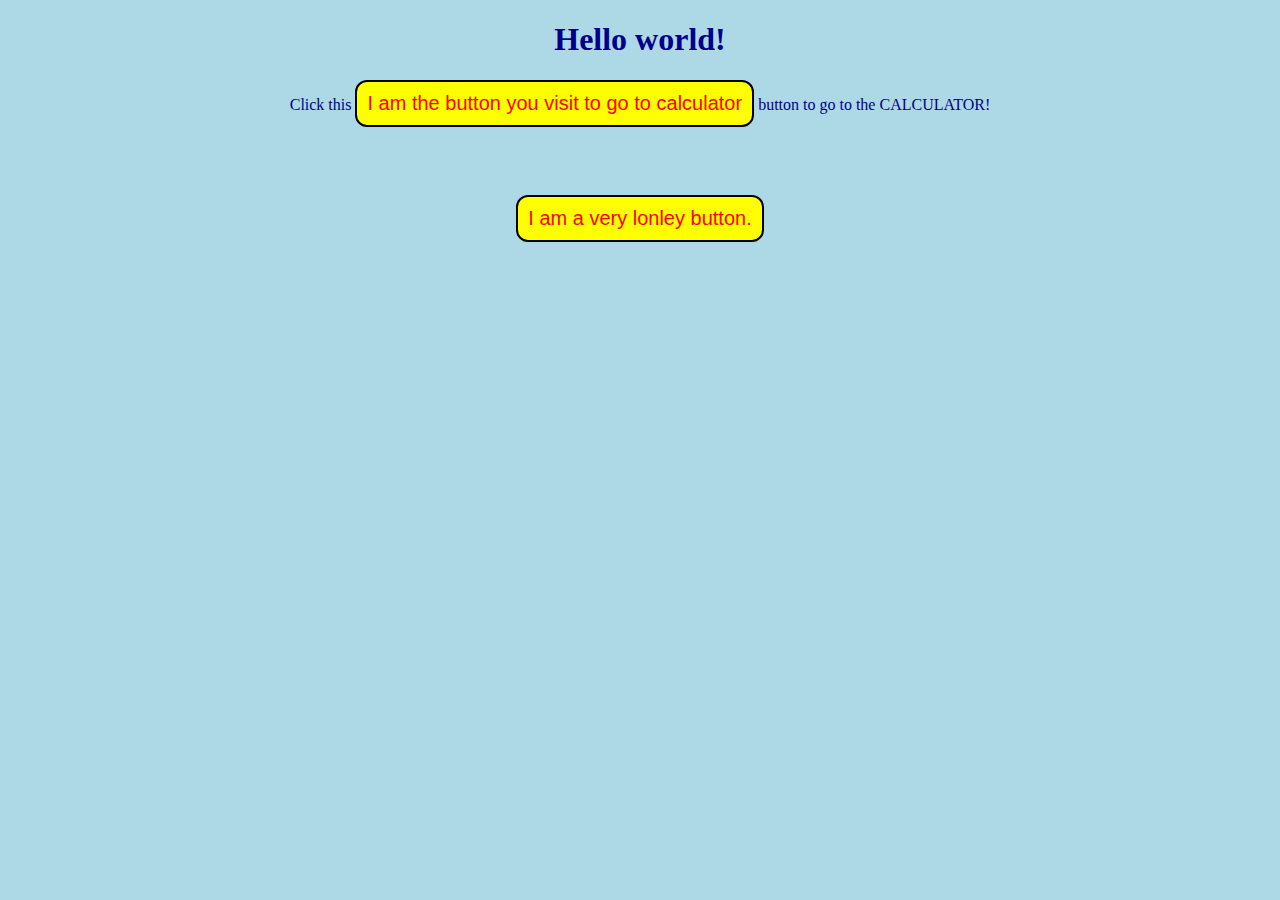
<file: index.html>
<!DOCTYPE html>
<html lang="en">
<head>
    <link rel="stylesheet" href="style.css">
    <script src="script1.js" defer></script>
    <meta charset="UTF-8">
    <meta name="viewport" content="width=device-width, initial-scale=1.0">

    <title>My Javascript Website!</title>
</head>
<!--This is a HTML comment!
 They are different to Javascript comments because there are no single - line HTML comments!
 I'll be wandering around here, so have fun seeing me! -->
<body>
    <h1>Hello world!</h1>
    
    <p>
        Click this <button title="Hello!"id="buttonnotlonely"onclick="
            window.location.href = 'multiply.html'">I am the button you visit to go to calculator</button> button to go to the CALCULATOR!
    </p>
    <br>
    <br>
    <p>
        <button title="*gasps* HELLO!!!" id="buttonlonely">I am a very lonley button.</button> <!--A very lonley one indeed!-->
    </p>
    
</body>
</html>
</file>
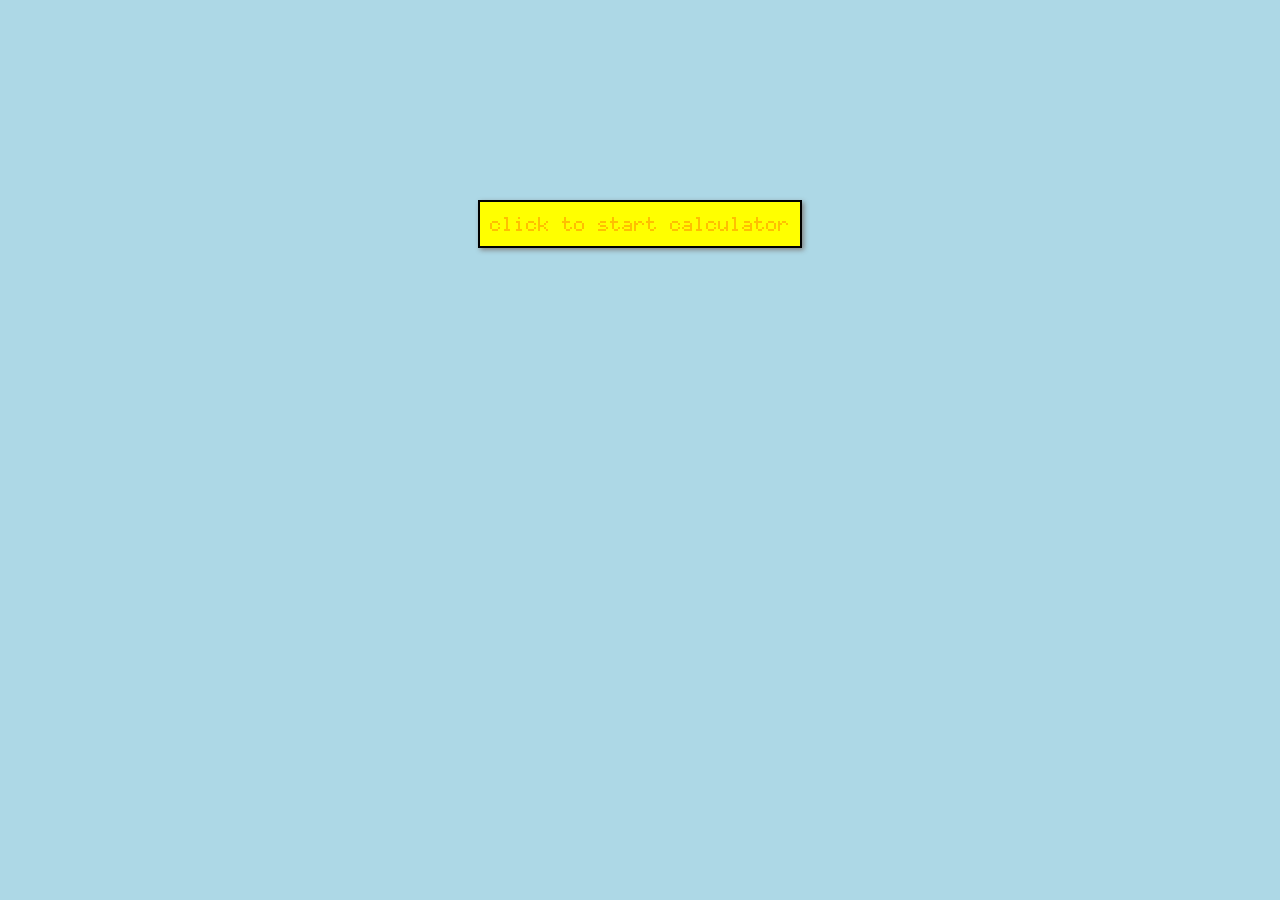
<file: multiply.html>
<!DOCTYPE html>
<html lang="en">
<head>
    <link rel="stylesheet" href="calculatorstyle.css">
    <script src="script2.js" defer></script>
    <meta charset="UTF-8">
    <meta name="viewport" content="width=device-width, initial-scale=1.0">
    <title>THE CALCULATOR!</title>
</head>
<body>
    <button id="calculatorbutton">click to start calculator</button>
</body>
</html>
</file>
<file: style.css>
body {
    background-color: lightblue;
    color: darkblue;
    font-family: cursive;
    text-align: center; 

}
#buttonnotlonely, #buttonlonely {

    background-color: yellow;
    color: red;
    font-size: 20px;
    border-radius: 12px;
    padding: 10px;
    border: 2px solid black;
    cursor: pointer;
}
</file>
<file: calculatorstyle.css>
@font-face {
    font-family: "CalculatorFont";
    src: url("doto.ttf");
}


#calculatorbutton {
    display: block;
    margin-left: auto;
    margin-right: auto;
    background-color: yellow;
    color: red;
    font-size: 20px;
    border-radius: 0px;
    padding: 10px;
    border: 2px solid black;
    cursor: pointer;
    box-shadow: 2px 2px 5px grey;
    font-family: CalculatorFont;
    text-align: center;
    margin-top: 200px;
}
body {
    background-color: lightblue;
    text-align: center;
}
</file>
